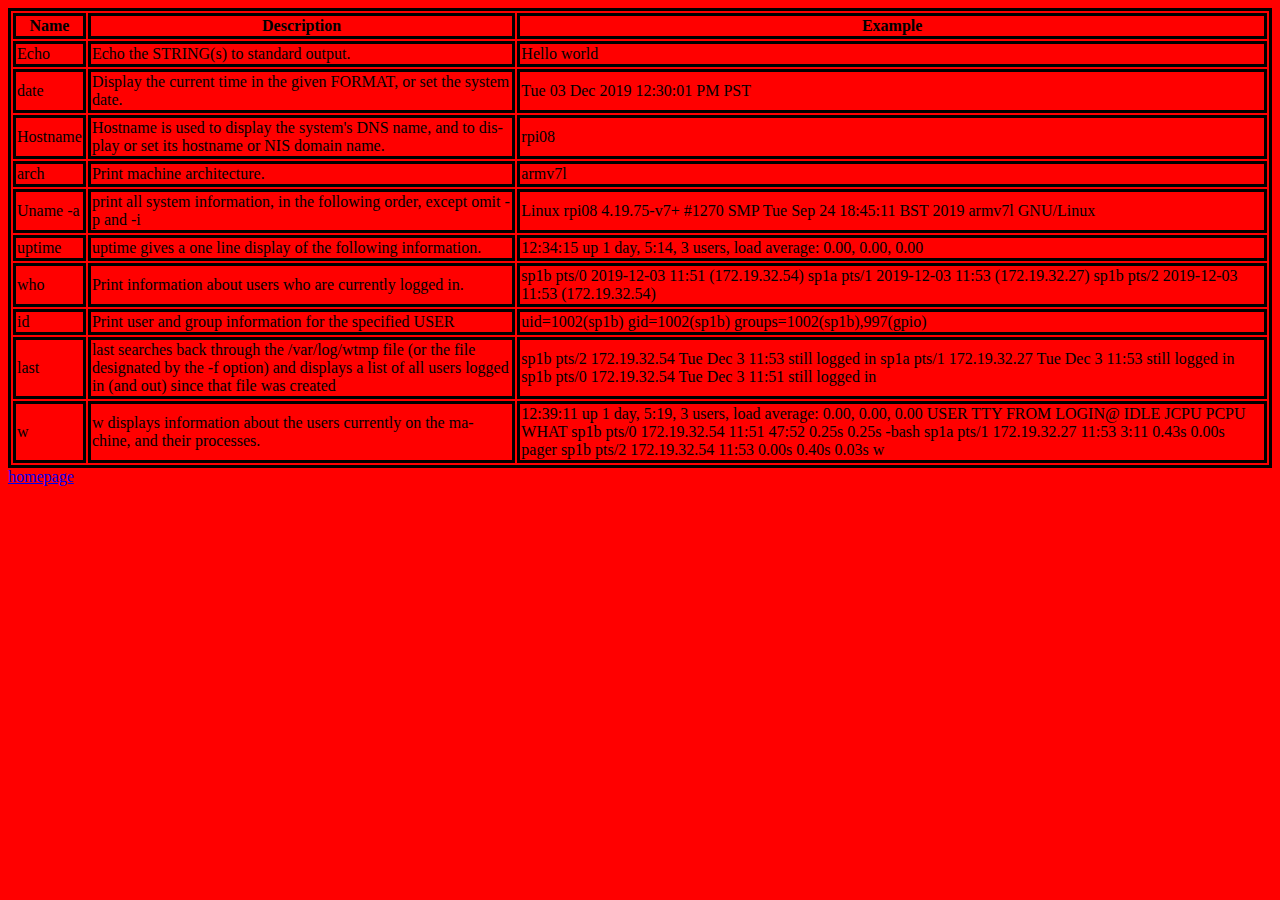
<file: sub.html>
<!DOCTYPE>

<html>

<head> 
<title>   </title>
<link rel="stylesheet" href="style.css">
</head>
<body>
  <table>
    <tr>
      <th>Name</th>
      <th>Description</th>
      <th>Example</th>
    </tr>
    <tr>
      <td>Echo</td>
      <td>Echo the STRING(s) to standard output.</td>
      <td>Hello world</td>
    </tr>
     <tr>
      <td>date</td>
      <td>Display the current time in the given FORMAT, or set the system date.</td>
      <td>Tue 03 Dec 2019 12:30:01 PM PST</td>
    </tr>
     <tr>
      <td>Hostname</td>
      <td> Hostname  is used to display the system's DNS name, and to dis‐
       play or set its hostname or NIS domain name.
</td>
      <td>rpi08</td>
    </tr>
     <tr>
      <td>arch</td>
      <td> Print machine architecture.</td>
      <td>armv7l</td>
    </tr>
     <tr>
      <td>Uname -a</td>
      <td> print  all system  information,  in the following order, except
              omit -p and -i
</td>
      <td>Linux rpi08 4.19.75-v7+ #1270 SMP Tue Sep 24 18:45:11 BST 2019 armv7l GNU/Linux</td>
    </tr>
     <tr>
      <td>uptime</td>
      <td>uptime  gives  a one line display of the following information.</td>
      <td>12:34:15 up 1 day,  5:14,  3 users,  load average: 0.00, 0.00, 0.00</td>
    </tr>
     <tr>
      <td>who</td>
      <td>Print information about users who are currently logged in.</td>
      <td>sp1b     pts/0        2019-12-03 11:51 (172.19.32.54)
sp1a     pts/1        2019-12-03 11:53 (172.19.32.27)
sp1b     pts/2        2019-12-03 11:53 (172.19.32.54)
</td>
    </tr>
     <tr>
      <td>id</td>
      <td> Print  user  and  group  information for the specified USER</td>
      <td>uid=1002(sp1b) gid=1002(sp1b) groups=1002(sp1b),997(gpio)
</td>
    </tr>
     <tr>
      <td>last</td>
      <td>  last  searches back through the /var/log/wtmp file (or the file
       designated by the -f option) and displays a list of  all  users
       logged  in  (and out) since that file was created
</td>
      <td>sp1b     pts/2        172.19.32.54     Tue Dec  3 11:53   still logged in
sp1a     pts/1        172.19.32.27     Tue Dec  3 11:53   still logged in
sp1b     pts/0        172.19.32.54     Tue Dec  3 11:51   still logged in
</td>
    </tr>
     <tr>
      <td>w</td>
      <td> w  displays  information  about  the users currently on the ma‐
       chine, and their processes. 
</td>
      <td>12:39:11 up 1 day,  5:19,  3 users,  load average: 0.00, 0.00, 0.00
USER     TTY      FROM             LOGIN@   IDLE   JCPU   PCPU WHAT
sp1b     pts/0    172.19.32.54     11:51   47:52   0.25s  0.25s -bash
sp1a     pts/1    172.19.32.27     11:53    3:11   0.43s  0.00s pager
sp1b     pts/2    172.19.32.54     11:53    0.00s  0.40s  0.03s w
</td>
    </tr>
</table>

<a href="index.html">homepage</>

</body>

</html>
</file>
<file: style.css>
body {background-color: red;}
h1 { color: black}

p { color: black}
li {color: black}

table, th, td {
	border: 3px solid black;
}
</file>
